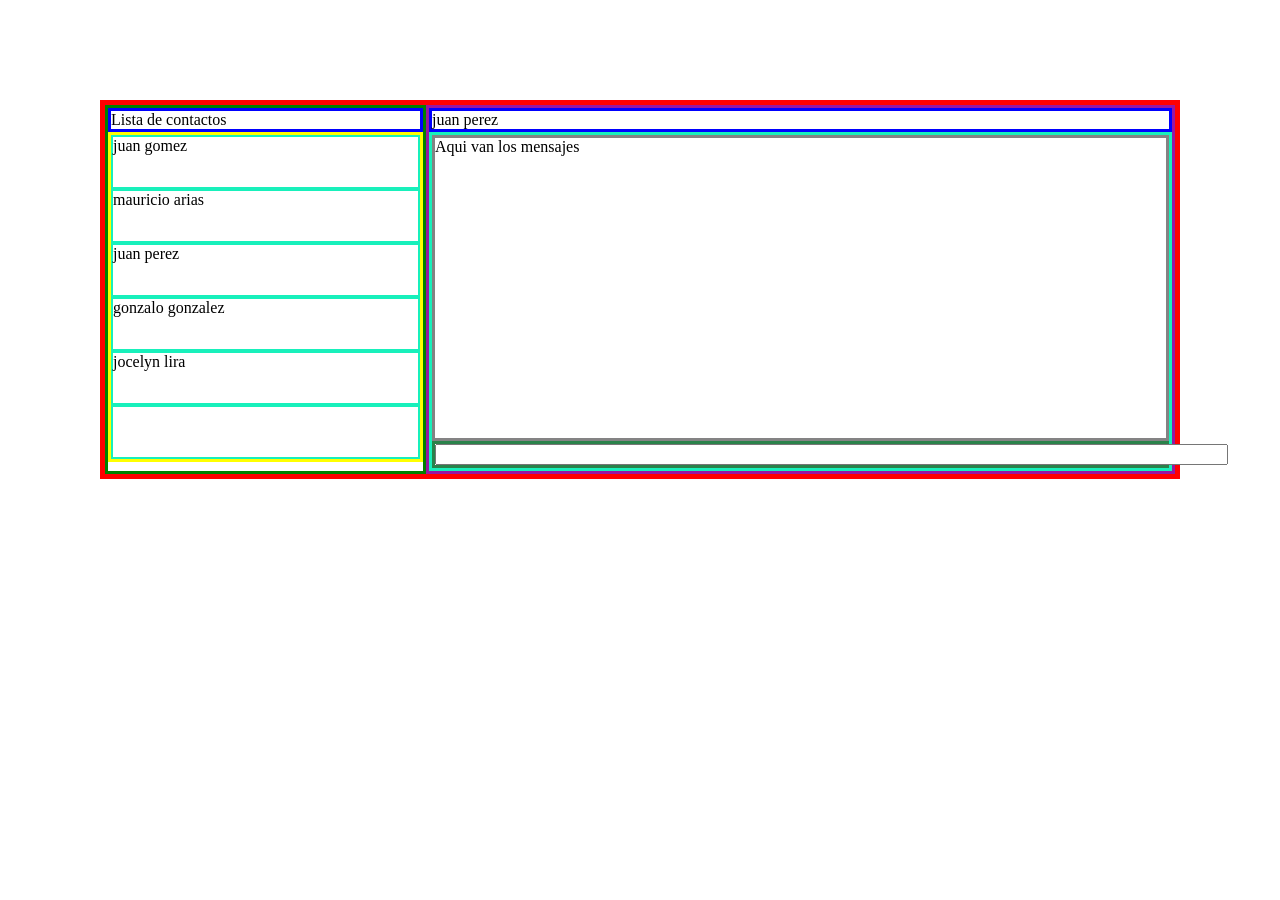
<file: index.html>
<!DOCTYPE html>
<html lang="en">
<head>
    <link rel="stylesheet" href="style.css">
    <meta charset="UTF-8">
    <meta name="viewport" content="width=device-width, initial-scale=1.0">
    <meta http-equiv="X-UA-Compatible" content="ie=edge">
    <title>Document</title>
</head>
<body>
    <aside class="aside">
        <header class="lista">Lista de contactos</header>
        <section class="lista_contacto">
            <article>juan gomez</article>
            <article>mauricio arias</article>
            <article>juan perez</article>
            <article>gonzalo gonzalez</article>
            <article>jocelyn lira</article>
            <article></article>
        </section>
    </aside>

    <main class="main">
    <header class="cabezera">juan perez</header>
    <section class="mensajes">
        <section class="aqui">Aqui van los mensajes</section>
        <article class="texto">
            <input type="text">
        </article>
    </section>
    </main>
</body>
</html>
</file>
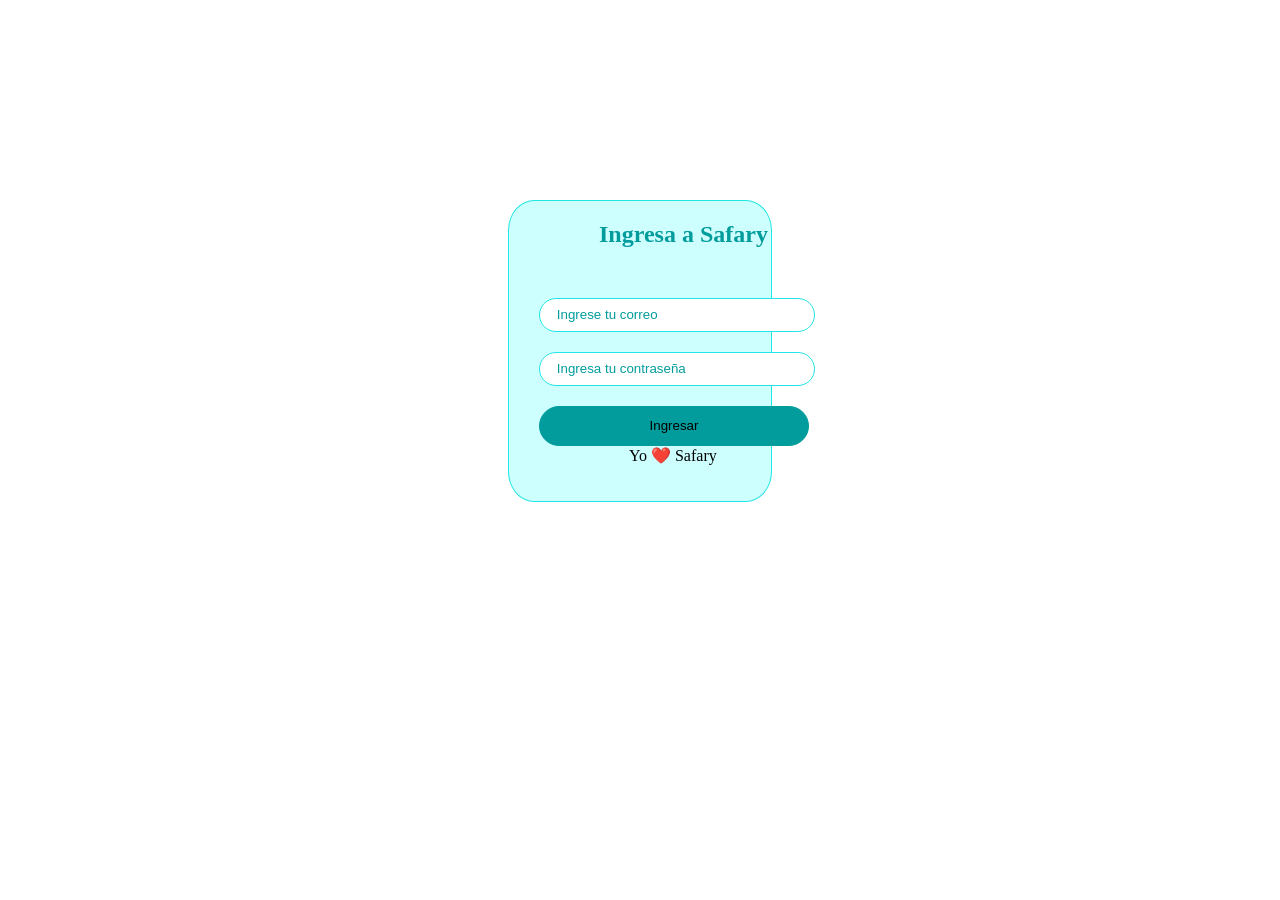
<file: login.html>
<!DOCTYPE html>
<html lang="en">
<head>
    <meta charset="UTF-8">
    <meta name="viewport" content="width=device-width, initial-scale=1.0">
    <meta http-equiv="X-UA-Compatible" content="ie=edge">
    <link rel="stylesheet" href="StyleLogin.css">
    <title>Zafary</title>
</head>
<body>
    <main>
        
        <section class="cajaLogin">
            <div>
            <h1 class="titulo">Ingresa a Safary</h1>
            <form class="login">
                <input class="username" type="text" name="correo" value="    Ingrese tu correo">
                <input class="pass" type="text" name="contraseña" value="    Ingresa tu contraseña">
                <br />
                <button class="logine">Ingresar</button>


            </form>
            <footer>Yo ❤️ Safary</footer>
            </div>
           
        </section>
        
    </main>
</body>
</html>
</file>
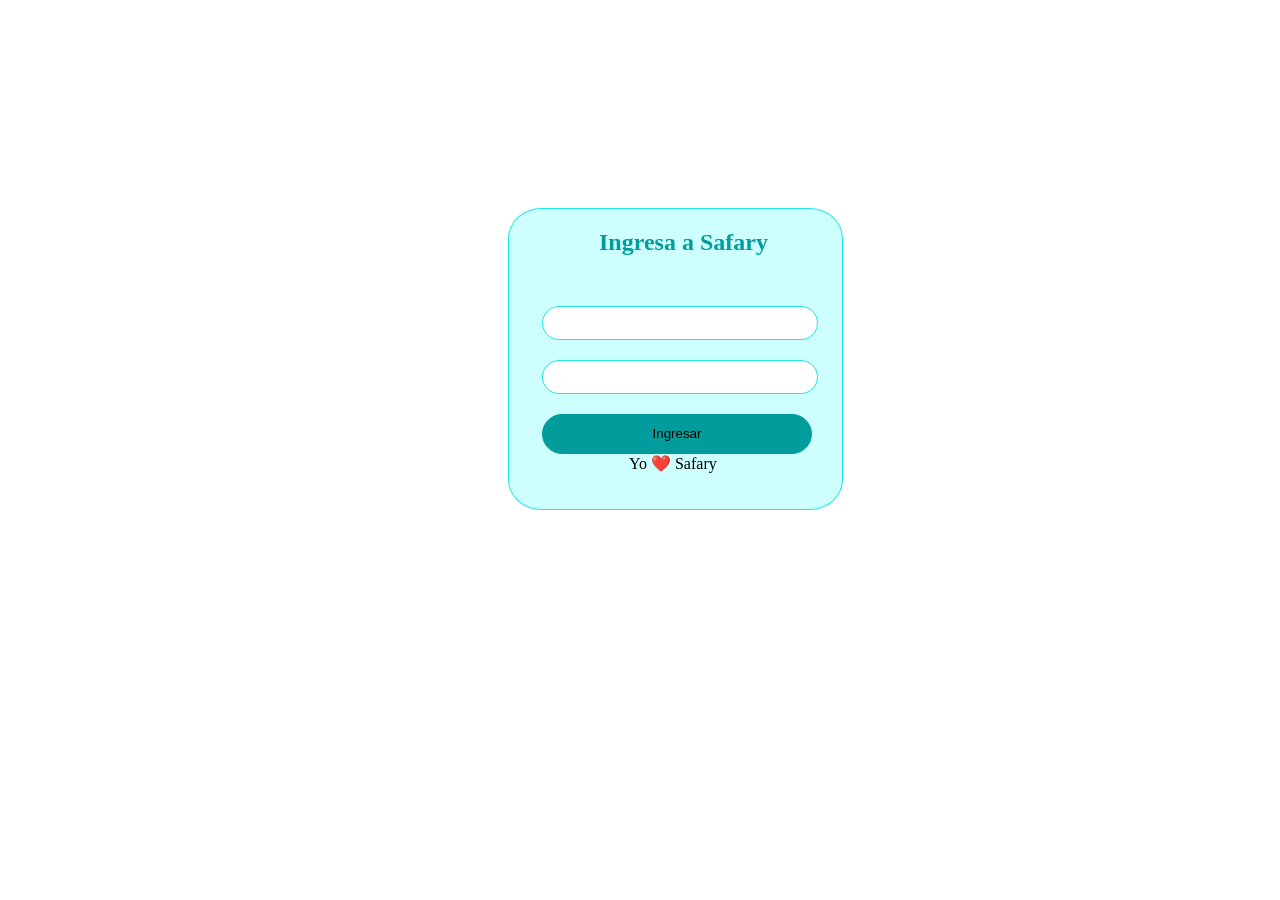
<file: Login/login.html>
<!DOCTYPE html>
<html lang="en">
<head>
    <meta charset="UTF-8">
    <meta name="viewport" content="width=device-width, initial-scale=1.0">
    <meta http-equiv="X-UA-Compatible" content="ie=edge">
    <link rel="stylesheet" href="StyleLogin.css">
    <title>Zafary</title>
</head>
<body>
    <main>
        
        <section class="cajaLogin">
            <div>
            <h1 class="titulo">Ingresa a Safary</h1>
            <section class="login">
                <input class="username" type="text" id="email" >
                <input class="pass" type="password" id="contra">
                <br />
                <button class="logine" id="boton" >Ingresar</button>


            </section>
            <footer>Yo ❤️ Safary</footer>
            </div>
           
        </section>
        
    </main>

    <script src="./login.js"></script>
</body>
</html>
</file>
<file: style.css>
body{
    margin: 0;
    border:5px solid red;
    display: grid;
    grid-template-columns: 30% 70%;
    margin: 100px;
    
}
main{
    display: block; 
}
.aside{
    border: 3px solid green;
}
.lista{
    border: 3px solid blue;
}
.lista_contacto{
    border: 3px solid yellow;
    
}
.lista_contacto article{
    border: 2px solid #18F0BB;
    height: 50px;
}

.main{
    border: 3px solid #9717A2;
}
.cabezera{
    border: 3px solid blue;
}
.mensajes{
    border: 3px solid #18F0BB;
}
.aqui{
    border: 3px solid #848384;
    height: 300px;
}
.texto{
    border: 3px solid #2A824A;
}

input{
    width: 785px;
}
</file>
<file: StyleLogin.css>
.cajaLogin{
    margin-left: 500px;
    margin-top: 200px;
}
div{
    height: 300px;
    border: 1px solid #22E5E5;
    margin-right: 500px;
    border-radius: 10%;
    background: #CDFFFF;
    
}
.titulo{
    color: #029C9C;
    margin-left: 90px;
    font-family:roboto;
}
.username{
    margin-left: 30px;
    margin-top: 30px;
    margin-bottom: 20px;
    width: 270px;
    height: 30px;
    border: 1px solid #22E5E5 ;
    border-radius: 30px;
}
.pass{
    margin-left: 30px;
    width: 270px;
    height: 30px;
    border: 1px solid #22E5E5 ;
    border-radius: 30px;
}
.logine{
    background:#029C9C ;
    margin-left: 30px;
    margin-top: 20px;
    width: 270px;
    height: 40px;
    border: 1px solid #029C9C ;
    border-radius: 30px;
    cursor: pointer;

}
.logine:hover{
    cursor: pointer;
    margin-left: 30px;
    margin-top: 20px;
    width: 270px;
    height: 40px;
    border: 1px solid #037575;
    border-radius: 30px;
    background: black;
    color: white;
}

footer{
    margin-left: 120px;
}

input{
    color:#029C9C ;
}
</file>
<file: Login/StyleLogin.css>
.cajaLogin{
    margin-left: 500px;
    margin-top: 200px;
    position: absolute;
}
div{
    height: 300px;
    border: 1px solid #22E5E5;
    margin-right: 500px;
    border-radius: 10%;
    background: #CDFFFF;
    position: absolute;
    width: 333px;
    
}
.titulo{
    color: #029C9C;
    margin-left: 90px;
    font-family:roboto;
}
.username{
    margin-left: 33px;
    margin-top: 30px;
    margin-bottom: 20px;
    width: 270px;
    height: 30px;
    border: 1px solid #22E5E5 ;
    border-radius: 30px;
}
.pass{
    margin-left: 33px;
    width: 270px;
    height: 30px;
    border: 1px solid #22E5E5 ;
    border-radius: 30px;
}
.logine{
    background:#029C9C ;
    margin-left: 33px;
    margin-top: 20px;
    width: 270px;
    height: 40px;
    border: 1px solid #029C9C ;
    border-radius: 30px;
    cursor: pointer;

}
.logine:hover{
    cursor: pointer;
    margin-left: 30px;
    margin-top: 20px;
    width: 270px;
    height: 40px;
    border: 1px solid #037575;
    border-radius: 30px;
    background: black;
    color: white;
}

footer{
    margin-left: 120px;
}

input{
    color:#029C9C ;
}
</file>
